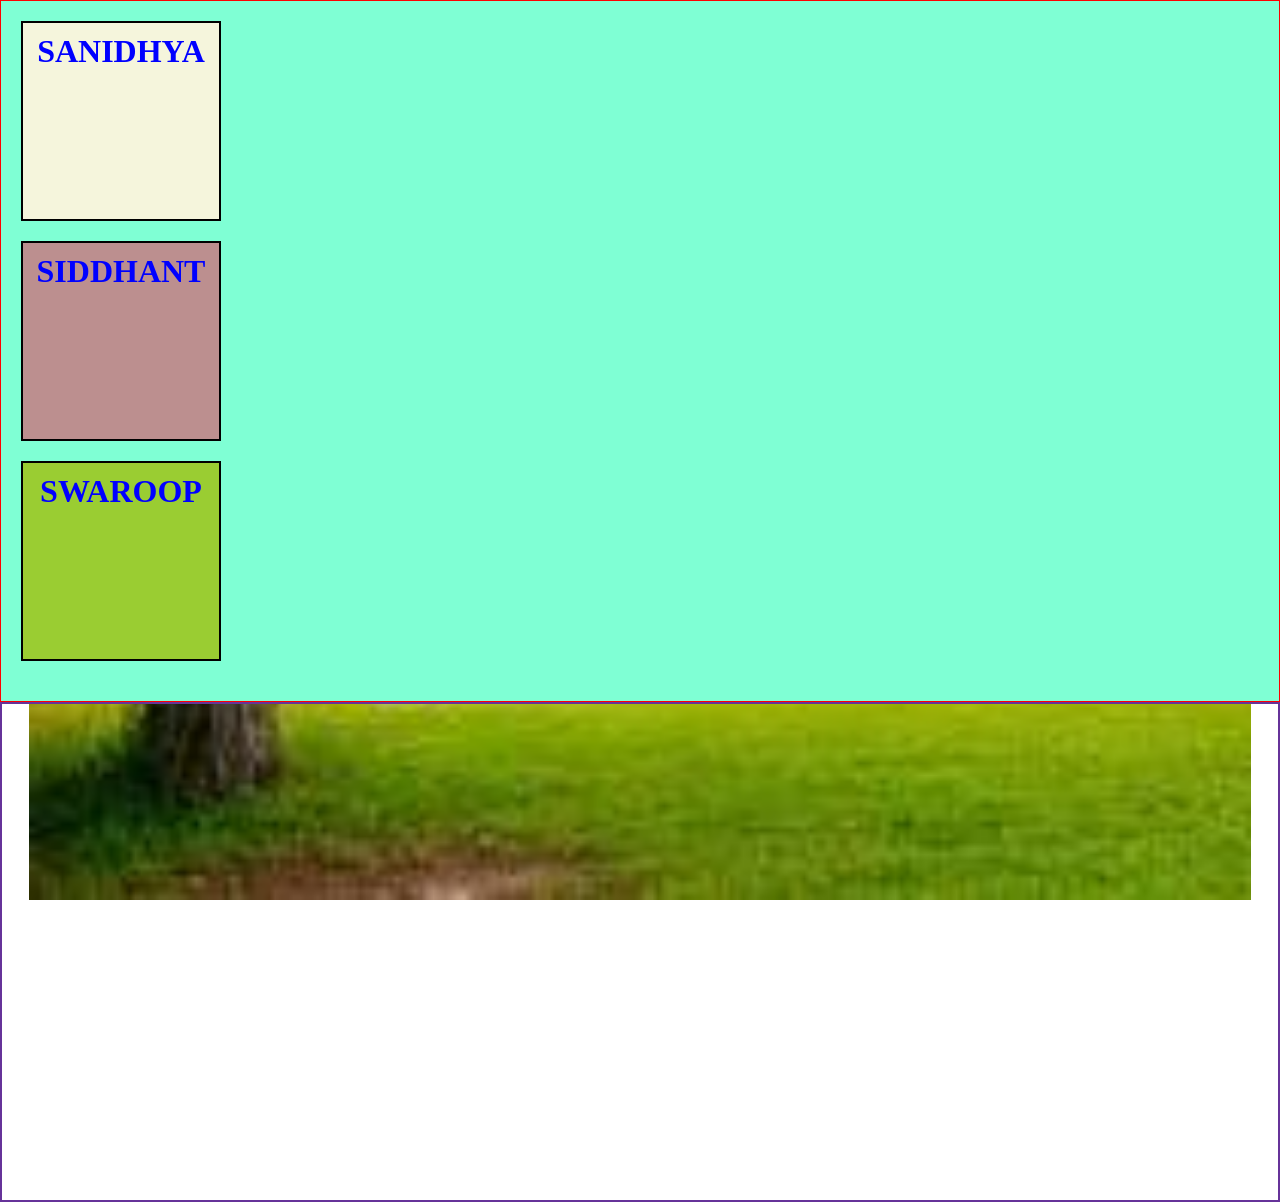
<file: CSS_Background/index.html>
<!DOCTYPE html>
<html lang="en">

<head>
    <meta charset="UTF-8">
    <meta name="viewport" content="width=device-width, initial-scale=1.0">
    <title>Background</title>
    <link rel="stylesheet" href="index.css">
</head>

<body>
    <div class="Main-box">
        <div id="box1" class="box">
            <h1>SANIDHYA</h1>
        </div>
        <div id="box2" class="box">
            <h1>SIDDHANT</h1>
        </div>
        <div id="box3" class="box">
            <h1>SWAROOP </h1>
        </div>
    </div>


    <div class="image-container">

        <div id="img">
        </div>

    </div>
</body>

</html>
</file>
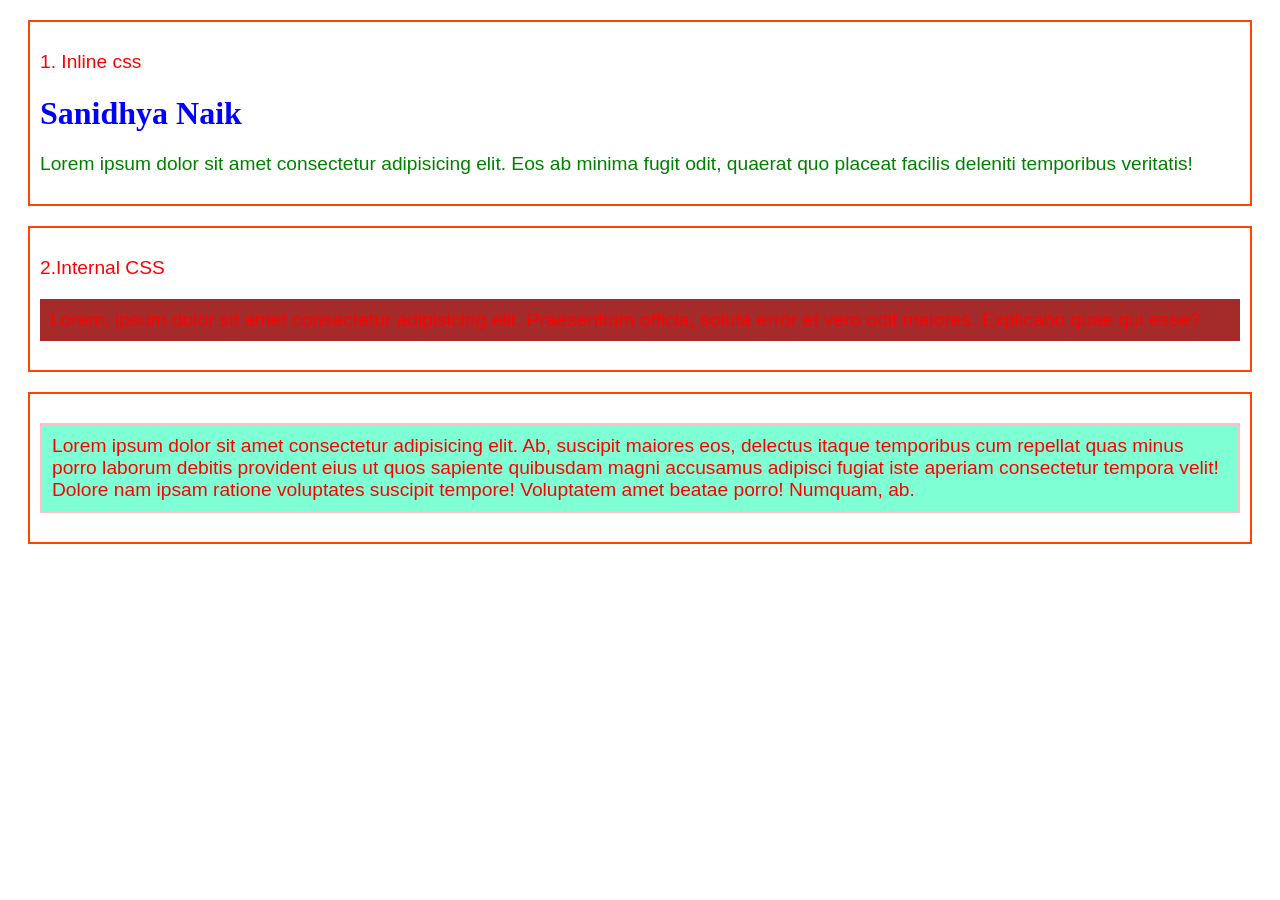
<file: CSS_Basic/index.html>
<!DOCTYPE html>
<html lang="en">

<head>
    <meta charset="UTF-8">
    <meta name="viewport" content="width=device-width, initial-scale=1.0">
    <title>CSS Basics</title>
    <link rel="stylesheet" href="index.css">

    <!-- Internal css -->
    <style>
        #para3 {
            background-color: brown;
            padding: 10px;
        }
    </style>
</head>

<body>

    <!-- Inline css -->
    <div class="box">
        <p> 1. Inline css</p>

        <h1 style="color: blue;">Sanidhya Naik</h1>

        <p style="color: green;">Lorem ipsum dolor sit amet consectetur adipisicing elit. Eos ab minima fugit odit,
            quaerat quo placeat facilis deleniti temporibus veritatis!</p>
    </div>


    <!-- Internal css -->
    <div class="box">
        <p>2.Internal CSS</p>

        <p id="para3">Lorem, ipsum dolor sit amet consectetur adipisicing elit. Praesentium officia, soluta error et
            vero
            odit maiores. Explicabo quae qui esse?</p>

    </div>


    <!-- External CSS -->
    <div class="box">
        <p id="para4">Lorem ipsum dolor sit amet consectetur adipisicing elit. Ab, suscipit maiores eos, delectus itaque
            temporibus cum repellat quas minus porro laborum debitis provident eius ut quos sapiente quibusdam magni
            accusamus adipisci fugiat iste aperiam consectetur tempora velit! Dolore nam ipsam ratione voluptates
            suscipit
            tempore! Voluptatem amet beatae porro! Numquam, ab.</p>
    </div>


</body>

</html>
</file>
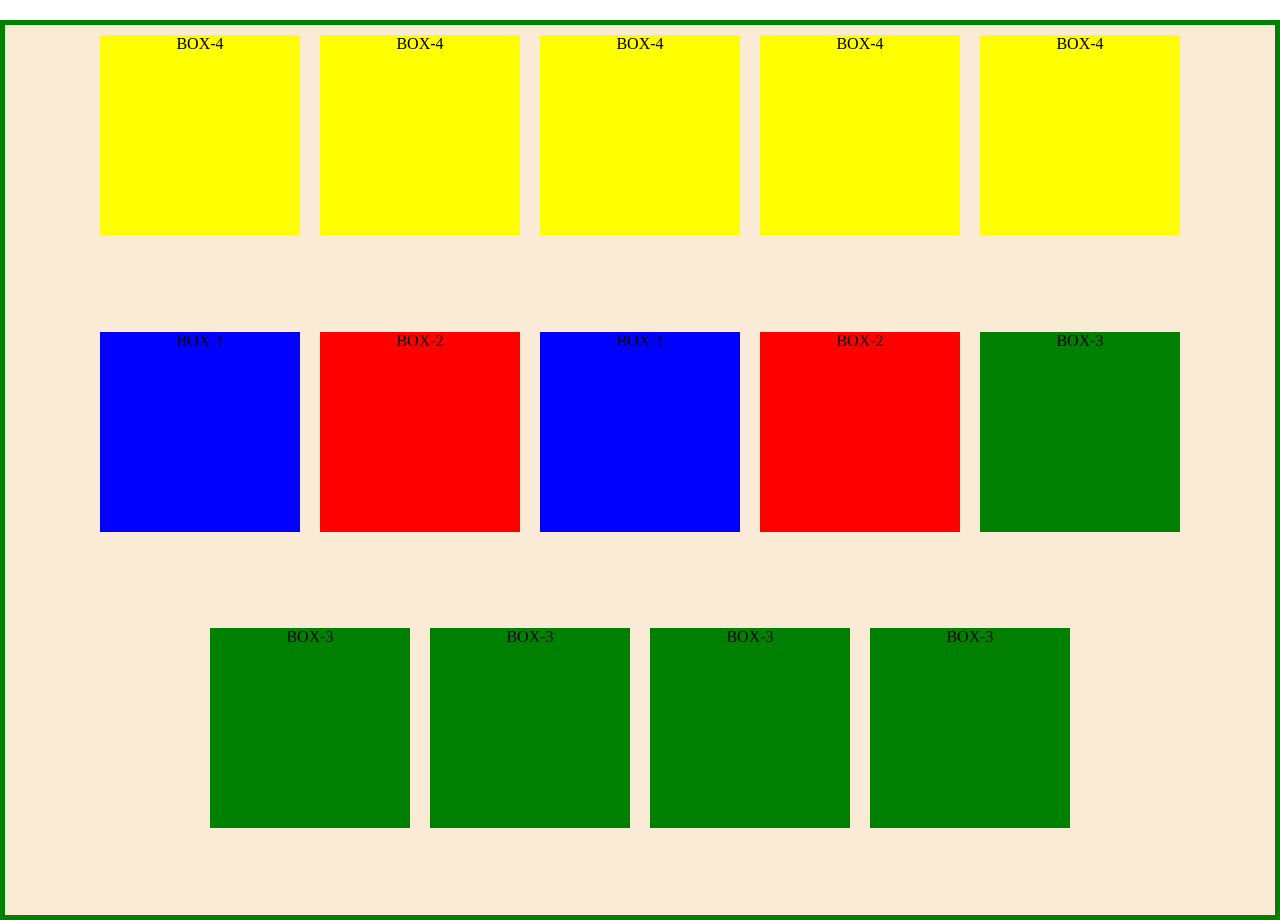
<file: CSS_Flexbox/index.html>
<!DOCTYPE html>
<html lang="en">

<head>
    <meta charset="UTF-8">
    <meta name="viewport" content="width=device-width, initial-scale=1.0">
    <title>FlexBox</title>
    <link rel="stylesheet" href="index.css">
</head>

<body>
    <!-- <div class="container1">
        <div class="box" id="box1"></div>
        <div class="box" id="box2"></div>
    </div> -->

    <div class="container2">
        <div class="box" id="box3">BOX-1</div>
        <div class="box" id="box4">BOX-2</div>
        <div class="box" id="box5">BOX-3</div>
        <div class="box" id="box6">BOX-4</div>
        <div class="box" id="box3">BOX-1</div>
        <div class="box" id="box4">BOX-2</div>
        <div class="box" id="box5">BOX-3</div>
        <div class="box" id="box6">BOX-4</div>
        <div class="box" id="box5">BOX-3</div>
        <div class="box" id="box6">BOX-4</div>
        <div class="box" id="box5">BOX-3</div>
        <div class="box" id="box6">BOX-4</div>
        <div class="box" id="box5">BOX-3</div>
        <div class="box" id="box6">BOX-4</div>

    </div>

</body>

</html>
</file>
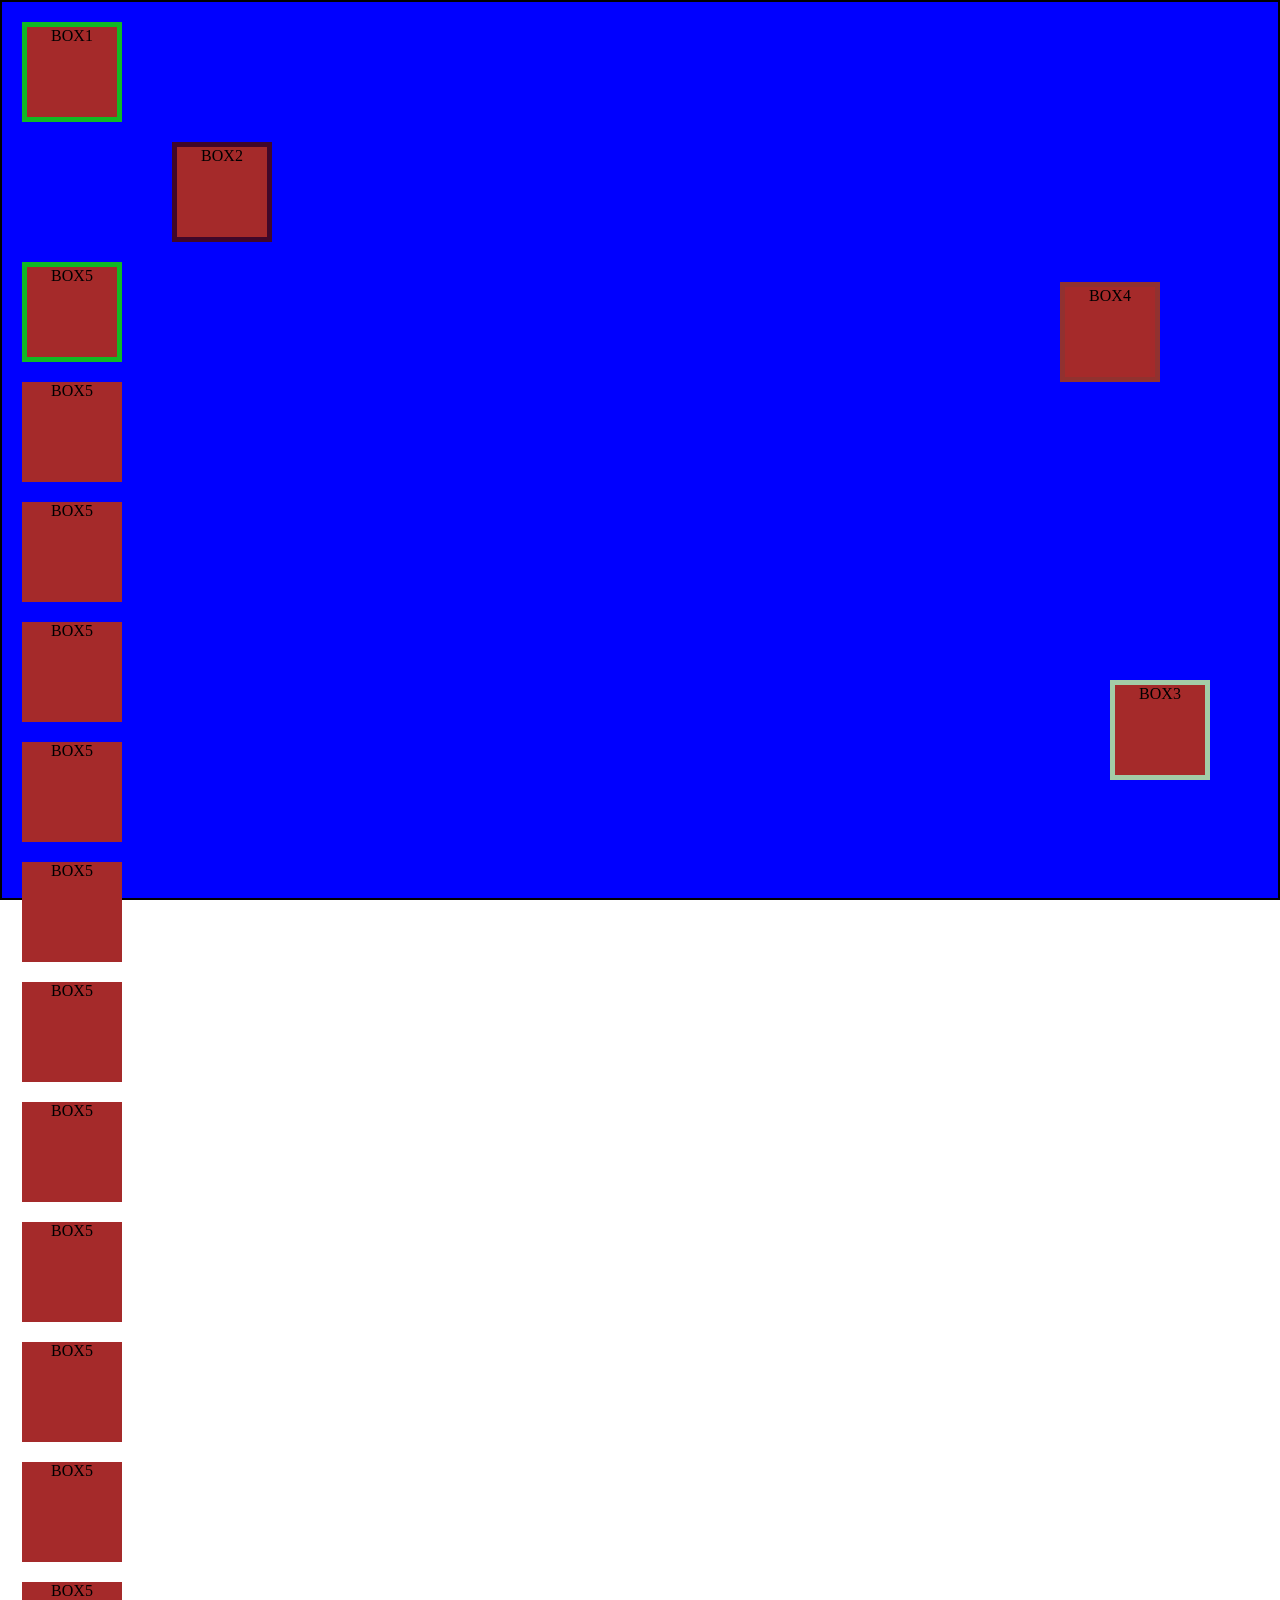
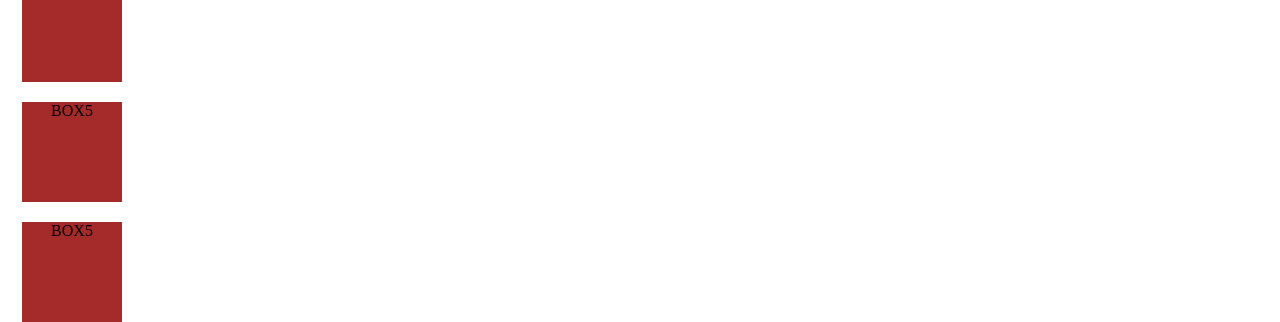
<file: CSS_position/index.html>
<!DOCTYPE html>
<html lang="en">

<head>
    <meta charset="UTF-8">
    <meta name="viewport" content="width=device-width, initial-scale=1.0">
    <title>Position</title>
    <link rel="stylesheet" href="index.css">
</head>

<body>
    <div class="container">
        <div class="box" id="box1">BOX1</div>
        <div class="box" id="box2">BOX2</div>
        <div class="box" id="box3">BOX3</div>
        <div class="box" id="box4">BOX4</div>
        <div class="box" id="box5">BOX5</div>
        <div class="box" >BOX5</div>
        <div class="box" >BOX5</div>
        <div class="box" >BOX5</div>
        <div class="box" >BOX5</div>
        <div class="box" >BOX5</div>
        <div class="box" >BOX5</div>
        <div class="box" >BOX5</div>
        <div class="box" >BOX5</div>
        <div class="box" >BOX5</div>
        <div class="box" >BOX5</div>
        <div class="box" >BOX5</div>
        <div class="box" >BOX5</div>
        <div class="box" >BOX5</div>

    </div>
</body>

</html>
</file>
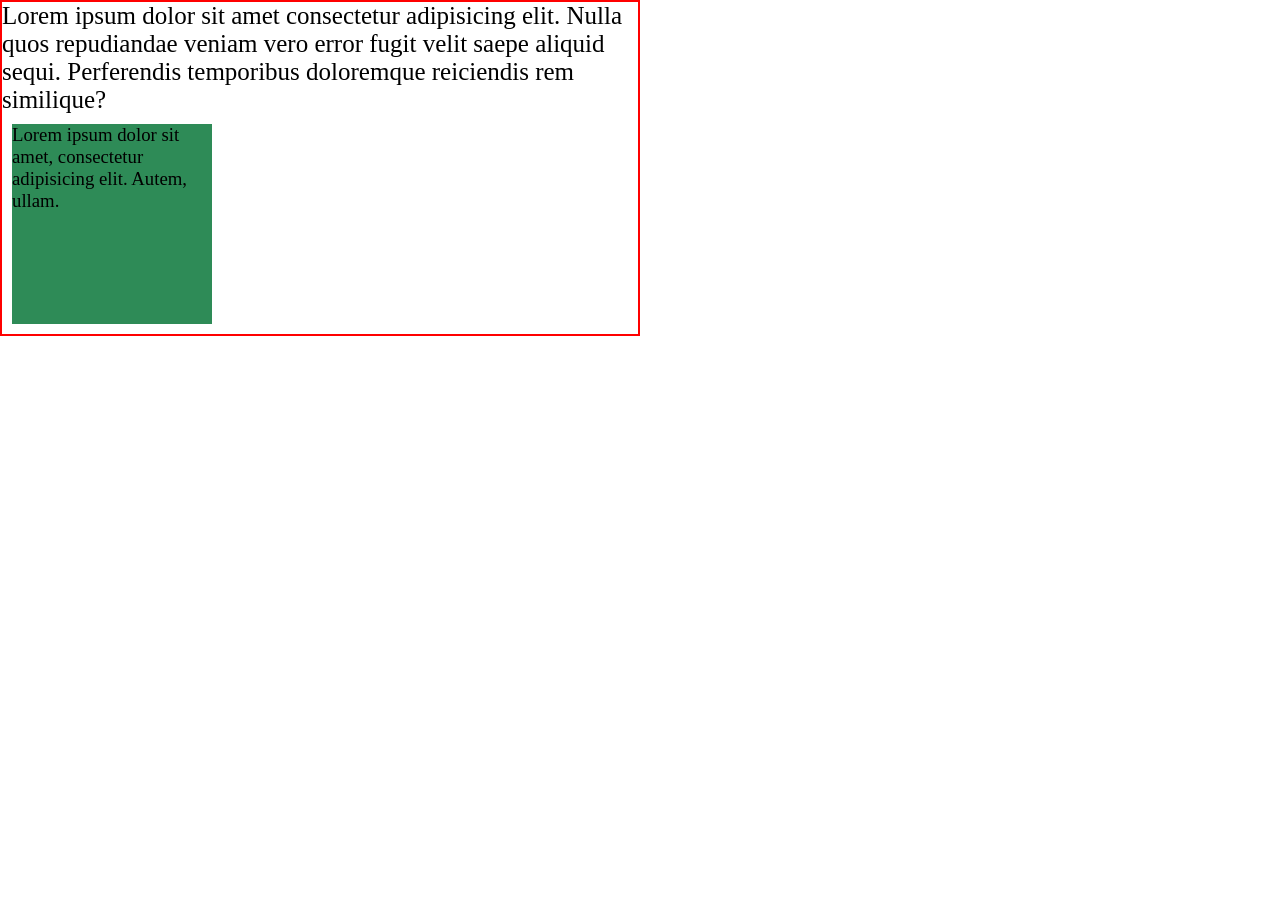
<file: CSS_RelativeUnits/index.html>
<!DOCTYPE html>
<html lang="en">
<head>
    <meta charset="UTF-8">
    <meta name="viewport" content="width=device-width, initial-scale=1.0">
    <title>Relative Units</title>
    <link rel="stylesheet" href="index.css">
</head>
<body>

    <div class="container">
        <p>Lorem ipsum dolor sit amet consectetur adipisicing elit. Nulla quos repudiandae veniam vero error fugit velit saepe aliquid sequi. Perferendis temporibus doloremque reiciendis rem similique?</p>

        <div class="box">
            <p>Lorem ipsum dolor sit amet, consectetur adipisicing elit. Autem, ullam.</p>
        </div>
    </div>
    
</body>
</html>
</file>
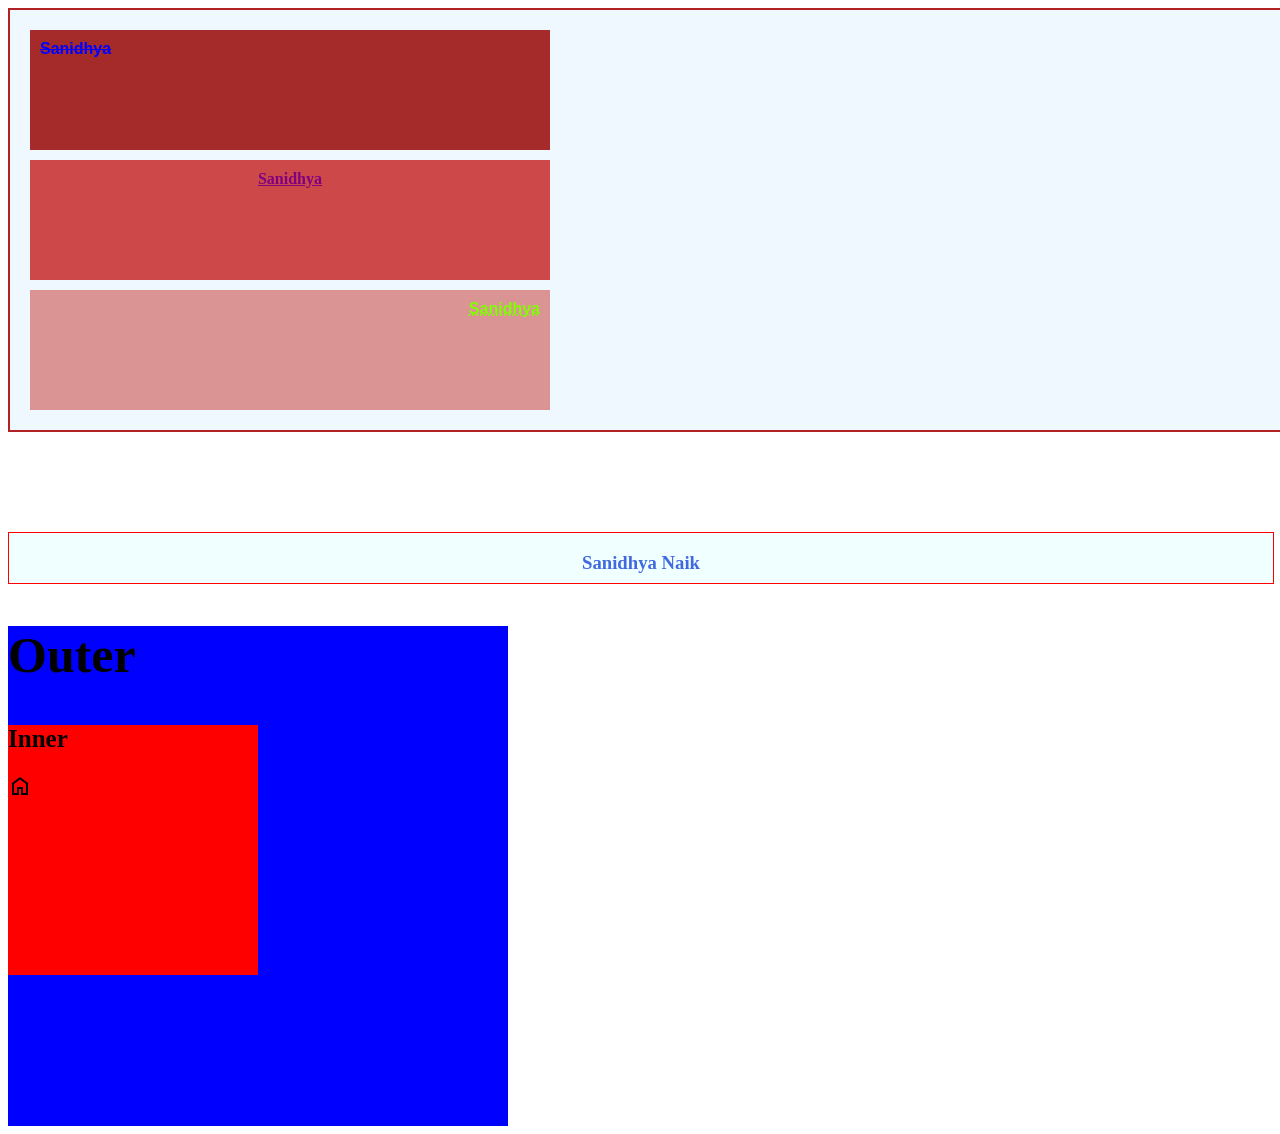
<file: CSS_textProperty/index.html>
<!DOCTYPE html>
<html lang="en">
<head>
    <meta charset="UTF-8">
    <meta name="viewport" content="width=device-width, initial-scale=1.0">
    <title>Text Property</title>
    <link rel="stylesheet" href="index.css">
    <link rel="stylesheet" href="https://fonts.googleapis.com/css2?family=Material+Symbols+Outlined:opsz,wght,FILL,GRAD@20..48,100..700,0..1,-50..200&icon_names=home" />
</head>
<body>
    <div class=" box">
        <div id="box1">Sanidhya</div>
        <div id="box2">Sanidhya</div>
        <div id="box3">Sanidhya</div>
    </div>

    <div class="header">
        <h3>Sanidhya Naik</h3>
    </div>


    <div id="outer">
        <h2>Outer</h2>
        <div id="inner">
            <h2>Inner</h2>
            <span class="material-symbols-outlined">home</span>
            <span class="material-symbols-outlined"></span>
        </div>
    </div>
</body>
</html>
</file>
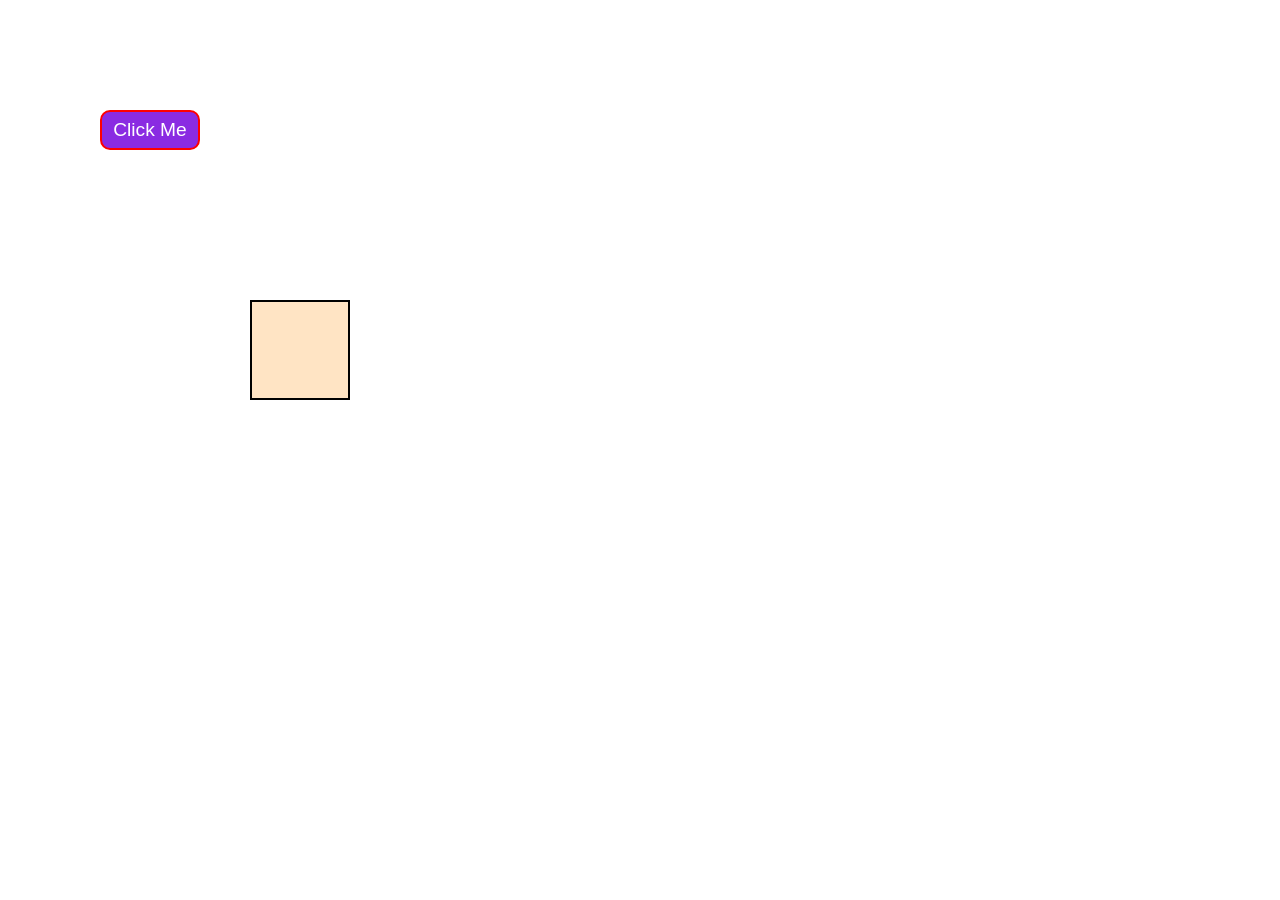
<file: CSS_TransitionAndAll/index.html>
<!DOCTYPE html>
<html lang="en">
<head>
    <meta charset="UTF-8">
    <meta name="viewport" content="width=device-width, initial-scale=1.0">
    <title>Transtion Property</title>
    <link rel="stylesheet" href="index.css">
</head>
<body>
    <button>Click Me</button>

    <div class="box">
        
    </div>
    
</body>
</html>
</file>
<file: CSS_Background/index.css>
* {
  margin: 0px;
  padding: 0px;
  box-sizing: border-box;
}
.Main-box {
  width: 100vw;
  background-color: aquamarine;
  padding: 20px;
  border: 1px solid red;
}
.Main-box h1 {
  color: blue;
}

.box {
  height: 200px;
  width: 200px;
  border: 2px solid black;
  padding: 10px;
  margin-bottom: 20px;
  text-align: center;
}

#box1 {
  background-color: beige;
}

#box2 {
  background-color: rosybrown;
}

#box3 {
  background-color: yellowgreen;
}


#image-container{
    width: 100vw;
    background: red;
}

#img{
    height: 500px;
    width: 100%;
    border: 2px solid rebeccapurple;

    background-image: url([data-uri]);

    background-size: contain;
    background-repeat: no-repeat;
    background-position: center;
    background-attachment: fixed;
}
</file>
<file: CSS_Basic/index.css>
/* External CSS */

#para4{
    background-color: aquamarine;
    font-family: 'Lucida Sans', 'Lucida Sans Regular', 'Lucida Grande', 'Lucida Sans Unicode', Geneva, Verdana, sans-serif;
    border: 2px solid pink;
    padding: 10px;
}

.box{
    border: 2px solid orangered;
    padding: 10px;
    margin: 20px;
}

.box p {
    color: red;
    font-size: larger;
    font-family: 'Lucida Sans', 'Lucida Sans Regular', 'Lucida Grande', 'Lucida Sans Unicode', Geneva, Verdana, sans-serif;
}
</file>
<file: CSS_Flexbox/index.css>
*{
    margin: 0px;
    padding: 0px;
    box-sizing: border-box;
    height: 100vh;
    width: 100vw;
}

.container1{
    height: 20%;
    border: 2px solid red;
}

.box{
    height: 200px;
    width: 200px;
    margin: 10px;
    text-align: center;
}

#box1{
    background-color: brown;
    float: right;
}
#box2{
    background-color:peru;
    float:inline-start;
}


.container2{
    margin-top: 20px;
    height: 100%;
    width: 100%;
    background-color: antiquewhite;
    border: 5px solid green;

    display: flex;
    flex-direction:row;
    justify-content: center;
    flex-wrap: wrap;
}

#box3{
    background-color: blue;
}
#box4{
    background-color: red;
}
#box5{
    background-color: green;
    order: 5;
}
#box6{
    background-color: yellow;
    order: -8;
}
</file>
<file: CSS_position/index.css>
*{
    margin: 0px;
    padding: 0px;
    box-sizing: border-box;
}

.container{
    height: 100vh;
    width: 100vw;
    border: 2px solid black;
    background-color: blue;

}
.box{
    height: 100px;
    width: 100px;
    background-color: brown;
    margin: 20px;
    text-align: center;
}

#box1{
    border: 5px solid rgb(16, 185, 36);
    position: static;
}
#box2{
    border: 5px solid rgb(64, 7, 41);
    position: relative;
    left: 150px;
}
#box3{
    border: 5px solid rgb(163, 203, 167);
    position: absolute;
    right: 50px;
    bottom: 100px;
}
#box4{
    border: 5px solid rgba(82, 70, 65, 0.242);
    position: fixed;
    right: 100px;
}
#box5{
    border: 5px solid rgb(16, 185, 36);
    position: sticky;
}
</file>
<file: CSS_RelativeUnits/index.css>
*{
    margin: 0px;
    padding: 0px;
    box-sizing: border-box;
}

.container{
    height: 50%;
    width: 50%;
    border: 2px solid red;
    font-size: 25px;

}
.box{
    height: 200px;
    width: 200px;
    background-color: seagreen;
    margin: 10px;
    font-size: 0.75em;
    /* font-size: 0.75rem; */


}
</file>
<file: CSS_textProperty/index.css>
.box{
    width: 100%;
    border: 2px solid firebrick;
    background-color: aliceblue;
    padding: 10px;
    
}

#box1{
    height: 100px;
    width: 500px;
    padding: 10px;
    margin: 10px;

    background-color: brown;
    color: blue;
    font-family: 'Lucida Sans', 'Lucida Sans Regular', 'Lucida Grande', 'Lucida Sans Unicode', Geneva, Verdana, sans-serif;
    font-weight: bolder;
    text-align:left;
    text-decoration: line-through;
}
#box2{
    height: 100px;
    width: 500px;
    padding: 10px;
    margin: 10px;

    background-color: rgb(205, 72, 72);
    color: purple;
    font-family: Georgia, 'Times New Roman', Times, serif;
    font-weight: bolder;
    text-align: center;
    text-decoration-line: underline;
}
#box3{
    height: 100px;
    width: 500px;
    padding: 10px;
    margin: 10px;

    background-color: rgb(219, 148, 148);
    color:chartreuse;
    font-family: Arial, Helvetica, sans-serif;
    font-weight: bolder;
    text-align: right;
    text-decoration:underline;
    text-decoration-style: dotted;
}

.header{
    margin-top: 100px;
    height: 50px;
    width: 100%;
    text-align: center;
    color: royalblue;
    border: 1px solid  red;
    background-color: azure;
    text-transform: capitalize;
}

#outer{
    height: 500px;
    width: 500px;
    background-color: blue;
}
#outer h2{
    font-size: 50px;
}

#inner{
    height: 250px;
    width: 250px;
    background-color: red;
}
#inner h2{
    font-size: 25px;
}
</file>
<file: CSS_TransitionAndAll/index.css>
* {
  margin: 0px;
  padding: 0px;
  box-sizing: border-box;
}

button {
  height: 40px;
  width: 100px;
  font-size: larger;
  border: 2px solid red;
  border-radius: 10px;
  position: relative;
  left: 100px;
  top: 100px;
  margin-top: 10px;
  background-color: blueviolet;
  color: white;

  transition: all;
  transition-duration: 1s;
  transition-timing-function: cubic-bezier(0.165, 0.84, 0.44, 1);
  transition-delay: 2s;
}
button:hover {
  transform: scale(1.2);
  background-color: brown;
  color: black;
  border: none;
}

.box {
  height: 100px;
  width: 100px;
  background-color: bisque;
  position: relative;
  top: 250px;
  left: 250px;
  border: 2px solid black;

  transition: all;
  transition-duration: 1s;
  transition-timing-function: ease-in-out;

  animation-name: golu;
  animation-duration: 3s;
  animation-timing-function: ease-out;
  animation-direction: alternate;
  animation-iteration-count: infinite;
}

.box:hover {
  transform: rotate(90deg);
  /* transform: scale(2); */
  /* transform: skew(20deg); */
  transform: translatey(200px);
}

@keyframes golu {
  0% {
      top: 250px;
    left: 250px;
  }
  50%{
    background-color: brown;
    transform: scale(2);
  }
  100% {
    left: 500px;
  }
}
</file>
